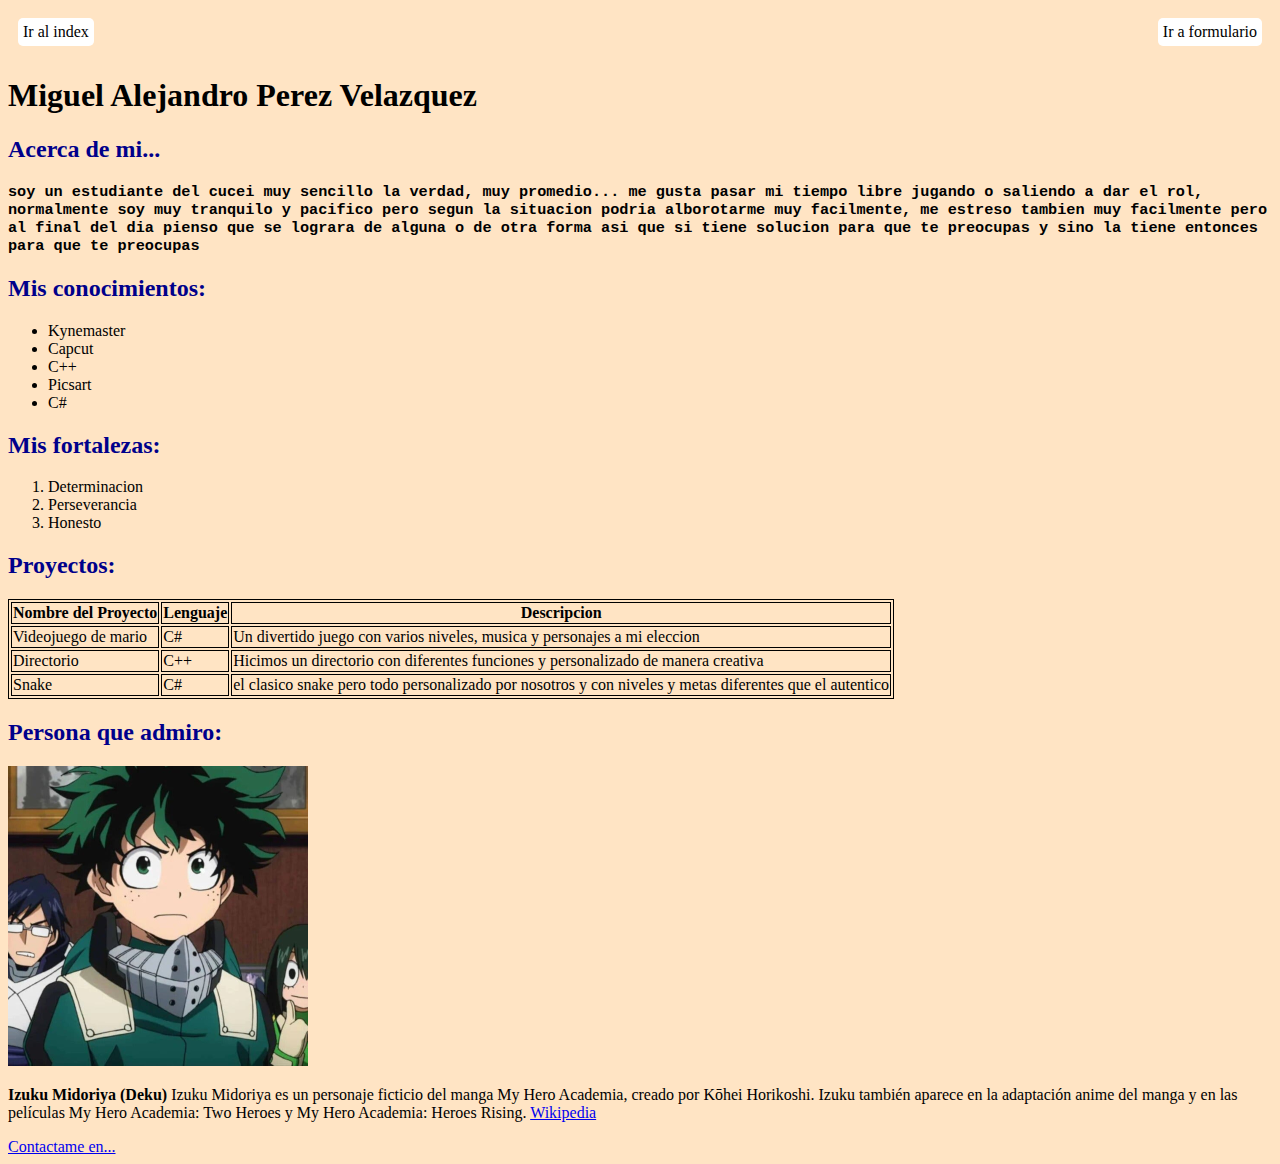
<file: index.html>
<!DOCTYPE html>
<html lang="es">
<head>
    <meta charset="UTF-8">
    <meta http-equiv="X-UA-Compatible" content="IE=edge">
    <meta name="viewport" content="width=device-width, initial-scale=1.0">
    <link rel="stylesheet" href="style.css">
    <title>Yo merengues</title>
</head>


<body>


    <main>
        <div class="nav">
            <a href="index.html" class="nav-link">Ir al index </a>
            <a href="formulario.html" class="nav-link">Ir a formulario </a>
        </div>
    </main>
    <h1>Miguel Alejandro Perez Velazquez</h1>
    <p>
        <h2> 
            Acerca de mi...
        </h2>
        <samp>
             <h3>
               soy un estudiante del cucei muy sencillo la verdad, muy promedio... me gusta pasar mi tiempo libre jugando o saliendo a dar el rol, normalmente soy muy tranquilo y pacifico pero 
               segun la situacion podria alborotarme muy facilmente, me estreso tambien muy facilmente pero al final del dia pienso que se lograra de alguna o de otra forma asi que si tiene solucion para que te preocupas
               y sino la tiene entonces para que te preocupas
             </h3>
        </samp>
    </p>

    <p>
        <h2> 
            Mis conocimientos:
        </h2>
        <ul class="list-group" >
            <li class="list-group-item">Kynemaster</li>
            <li class="list-group-item list-group-item-primary">Capcut</li>
            <li class="list-group-item list-group-item-secondary">C++</li>
            <li class="list-group-item list-group-item-success">Picsart</li>
            <li class="list-group-item list-group-item-danger">C#</li>
            
            
          </ul>
    </p>

    <p>
        <h2> 
            Mis fortalezas:
        </h2>
        <ol class="list-group" >
            <li class="list-group-item">Determinacion</li>
            <li class="list-group-item list-group-item-primary">Perseverancia</li>
            <li class="list-group-item list-group-item-secondary">Honesto</li> 
          </ol>
    </p>

    <p>
        <h2> 
            Proyectos:
        </h2>
        <table>
            <tr>
                <th>Nombre del Proyecto</th>
                <th>Lenguaje</th>
                <th>Descripcion</th>
            </tr>
            <tr>
                <td>Videojuego de mario</th>
                <td>C#</th>
                <td>Un divertido juego con varios niveles, musica y personajes a mi eleccion</th>
            </tr>
            <tr>
                <td>Directorio</th>
                <td>C++</th>
                <td>Hicimos un directorio con diferentes funciones y personalizado de manera creativa</th>
            </tr>
            <tr>
                <td>Snake</th>
                <td>C#</th>
                <td>el clasico snake pero todo personalizado por nosotros y con niveles y metas diferentes que el autentico</th>
            </tr>
        </table>
    </p>

    <p>
        <h2> 
            Persona que admiro:
        </h2>
        <img src="deku.jpg" width="300" height="300">
        <p>
            <b>
                Izuku Midoriya (Deku)
            </b>
            Izuku Midoriya es un personaje ficticio del manga My Hero Academia, creado por Kōhei Horikoshi. Izuku también aparece en la adaptación anime del manga y en las películas My Hero Academia: Two Heroes y My Hero Academia: Heroes Rising. 
            <A HREF="https://es.wikipedia.org/wiki/Izuku_Midoriya"> Wikipedia </A>
        </p>
    </p> 
    
    <p></p>

    <div class=footer>
        <A HREF="Miguelitoconbonice@hotmail.com">Contactame en... </A>
    </div>
</body>
</html>
</file>
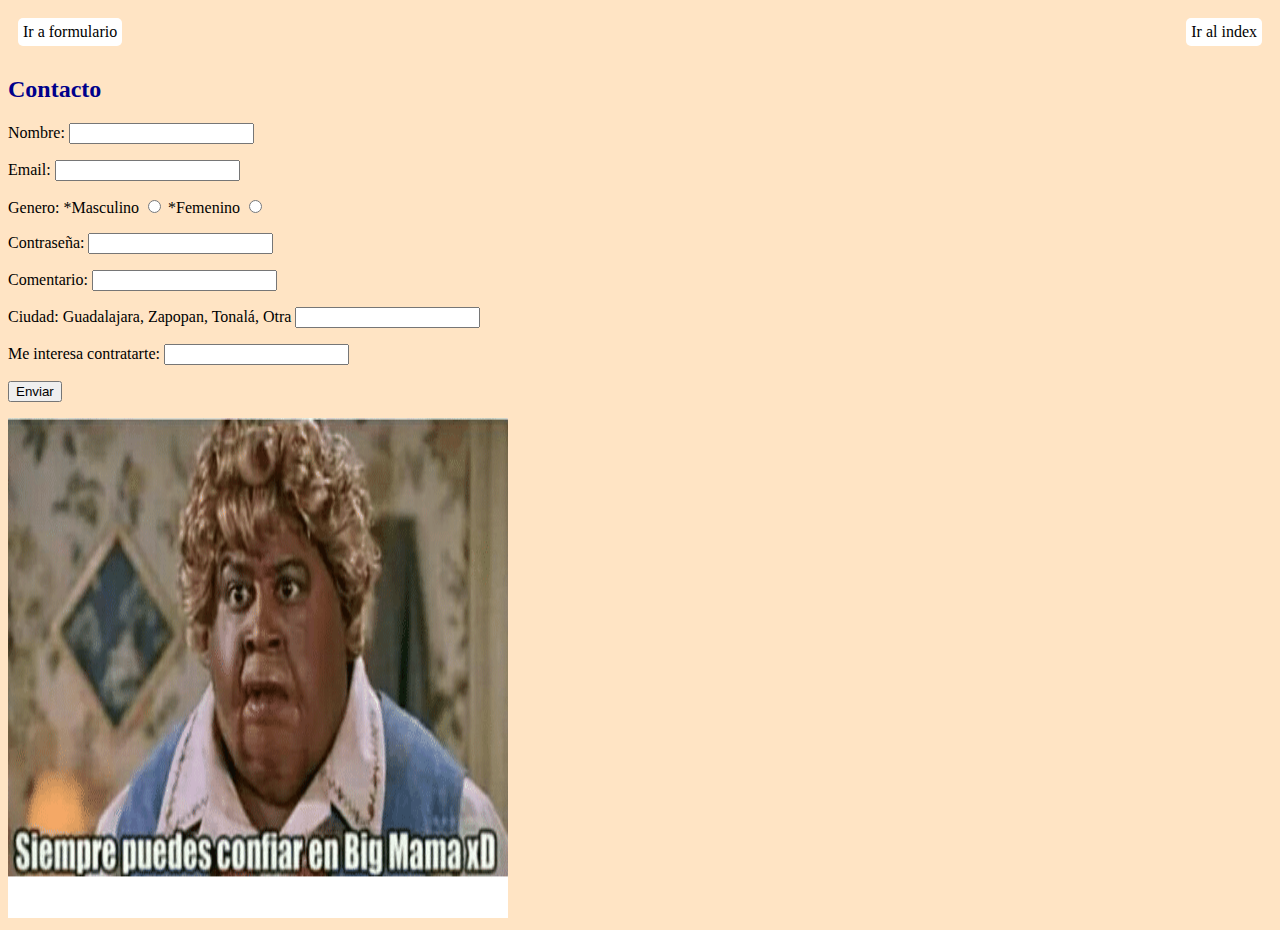
<file: formulario.html>
<!DOCTYPE html>
<html lang="es">
<head>
    <meta charset="UTF-8">
    <meta http-equiv="X-UA-Compatible" content="IE=edge">
    <meta name="viewport" content="width=device-width, initial-scale=1.0">
    <link rel="stylesheet" href="style.css">
    <title>Formulario</title>
    
</head>
<body>
    <main>
        <div class="nav">
            <a href="formulario.html" class="nav-link">Ir a formulario </a>
            <a href="index.html" class="nav-link">Ir al index </a>
        </div>
    </main>

    <h2>Contacto</h2>
    <form action="formulario.html" method="GET">
        <p>
            <label for="name"> Nombre:</label>
                <input type="text" class="form-control" id="name" name="name" required>
                
        </p>

        <p>
            <label for="email"> Email:</label>
                <input type="email" class="form-control" id="email" name="email" required>
        </p>

        <p>
            <label for="gender"> Genero:   *Masculino</label>
                <input type="radio" class="form-control" id="gender" name="gender" required>
            <label for="gender">  *Femenino</label>
                <input type="radio" class="form-control" id="gender" name="gender" required>
        </p>

        <p>
            <label for="password"> Contraseña:</label>
                <input type="password" class="form-control" id="password" name="password" required>
        </p>

        <p>
            <label for="comment"> Comentario:</label>
                <input type="text area" class="form-control" id="comment" name="comment" required>
        </p>

        <p>
            <label for="select"> Ciudad: Guadalajara, Zapopan, Tonalá, Otra</label>
                <input type="select" class="form-control" id="select" name="select" required>
        </p>

        <p>
            <label for="check"> Me interesa contratarte:</label>
                <input type="check" class="form-control" id="check" name="check" required>
        </p>

        <p>
            <button type="submit">Enviar</button>
        </p>

        <img src="siempre-puedes-confiar-en-big-mama-xd.png" width="500" height="500">


    </form>
 
</body>
</html>
</file>
<file: style.css>
body{
    background-color: bisque;
    color: black;
}
h2{
    background-color: bisque;
    color: darkblue;
}
table, th, td{
    border: 1px solid black;
}
main {
    margin: 0 auto;
    padding: 0;
    background-color: bisque;
}

.nav {
    padding: 10px;
    display: flex;
    justify-content: space-between;
}

.nav-link {
    color: black;
    text-decoration: none;
    background-color: white;
    border-radius: 5px;
    padding: 5px;
}

.nav-link:hover {
    box-shadow: black;
}
</file>
